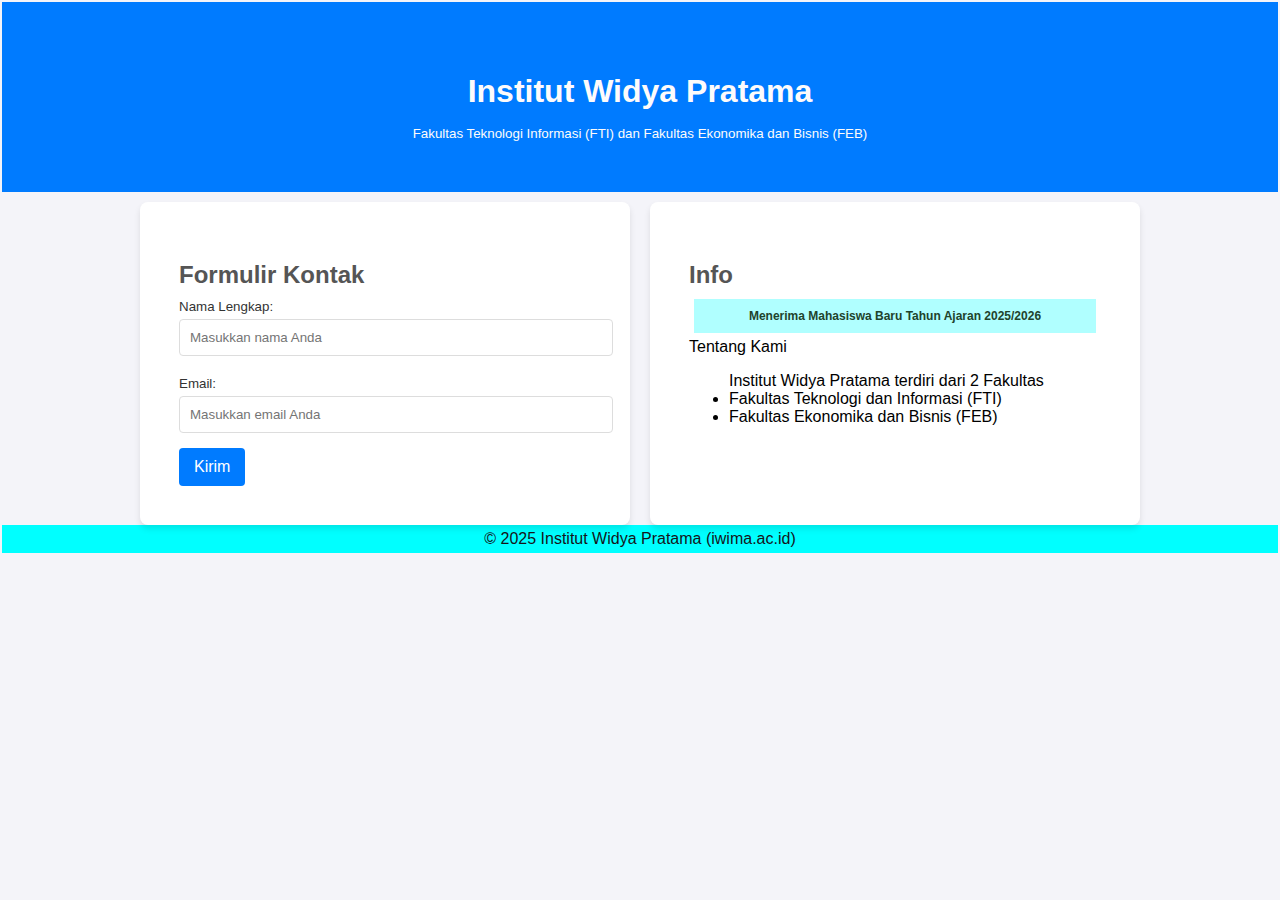
<file: Tampilan web form/index.html>
<!DOCTYPE html>
<html lang="en">
<head>
    <meta charset="UTF-8">
    <meta name="viewport" content="width=device-width, initial-scale=1.0">
    <title>Contoh Tampilan Web</title>
    <link rel="stylesheet" href="gaya.css">
</head>
<body>
<header class="heading">
  <div class="kepala">
    <h1>Institut Widya Pratama</h1>
    <sub>Fakultas Teknologi Informasi (FTI) dan Fakultas Ekonomika dan Bisnis (FEB)</sub>
  </div>
</header>
    <div class="container">
        <div class="form-info">
          <form action="#" method="POST">
            <h2>Formulir Kontak</h2>
                <label for="name">Nama Lengkap:</label>
                <input type="text" id="name" name="name" placeholder="Masukkan nama Anda" required>

                <label for="email">Email:</label>
                <input type="email" id="email" name="email" placeholder="Masukkan email Anda" required>

                <button type="submit">Kirim</button>
            </form>
        </div>

        <div class="form-info">
          
            <h2>Info</h2>
                <h5><strong>Menerima Mahasiswa Baru Tahun Ajaran 2025/2026</strong></h5>
                <P>Tentang Kami</P>
                <ul>Institut Widya Pratama terdiri dari 2 Fakultas
                  <li>Fakultas Teknologi dan Informasi (FTI)</li>
                  <li>Fakultas Ekonomika dan Bisnis (FEB)</li>
                </ul>
        </div>
    </div>
    <footer>
      &copy; 2025 Institut Widya Pratama (iwima.ac.id)
    </footer>
</body>
</html>
</file>
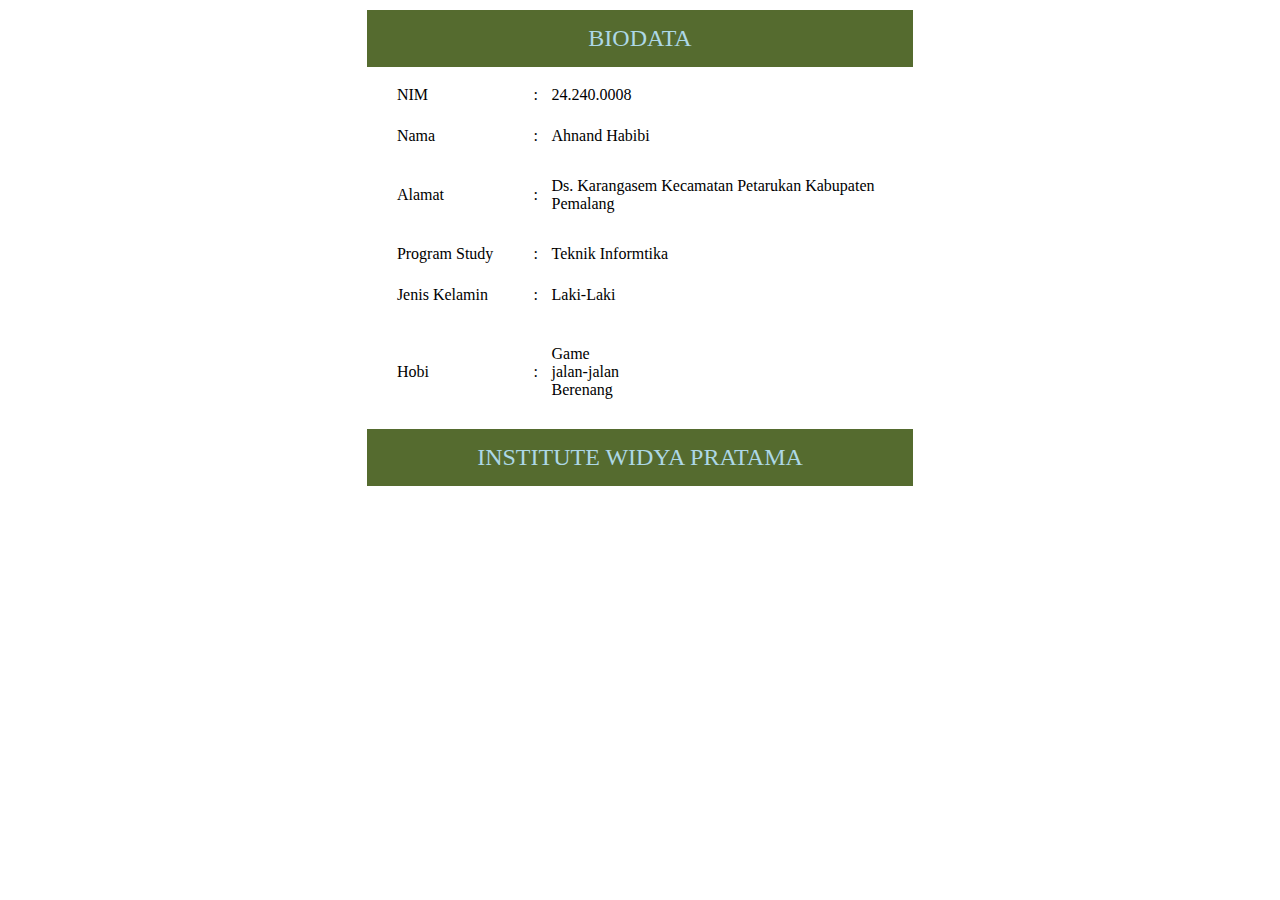
<file: Tugas 1.0 web Biodata/Tugas 2.html>
<!DOCTYPE html>
<html lang="en">
<head>
    <meta charset="UTF-8">
    <meta name="viewport" content="width, initial-scale=1.0">
    <title>BIODATA DIRI</title>
</head>
<body>
    <table border="0" width="550" height="480" align="center">
        <tr bgcolor="556B2F" align="center">
            <td colspan="5"><font size="5px" color="ADD8E6" face="Garamond">BIODATA</font></td>
        </tr>
        <tr>
            <td width="5%"></td>
            <td width="25%"></td>
            <td width="3%"></td>
            <td width="62%"></td>
            <td width="5%"></td>
        </tr>
        <tr>
            <td></td>
            <td>NIM</td>
            <td> : </td>
            <td>24.240.0008</td>
            <td></td>
        </tr>
        <tr>
            <td></td>
            <td>Nama</td>
            <td> : </td>
            <td>Ahnand Habibi</td>
            <td></td>
        </tr>
        <tr>
            <td></td>
            <td>Alamat</td>
            <td>:</td>
            <td>Ds. Karangasem Kecamatan Petarukan Kabupaten Pemalang</td>
            <td></td>
        </tr>
        <tr>
            <td></td>
            <td>Program Study</td>
            <td>:</td>
            <td>Teknik Informtika</td>
            <td></td>
        </tr>
        <tr>
            <td></td>
            <td>Jenis Kelamin</td>
            <td>:</td>
            <td>Laki-Laki</td>
            <td></td>
        </tr>
        <tr>
            <td></td>
            <td>Hobi</td>
            <td>:</td>
            <td>
                Game<br>
                jalan-jalan <br>
                Berenang
            </td>
        </tr>
        <tr bgcolor="556B2F" align="center">
            <td colspan="5"><font size="5px" color="ADD8E6" face="Garamond">INSTITUTE WIDYA PRATAMA</font></td>
        </tr>
    </table>
</body>
</html>
</file>
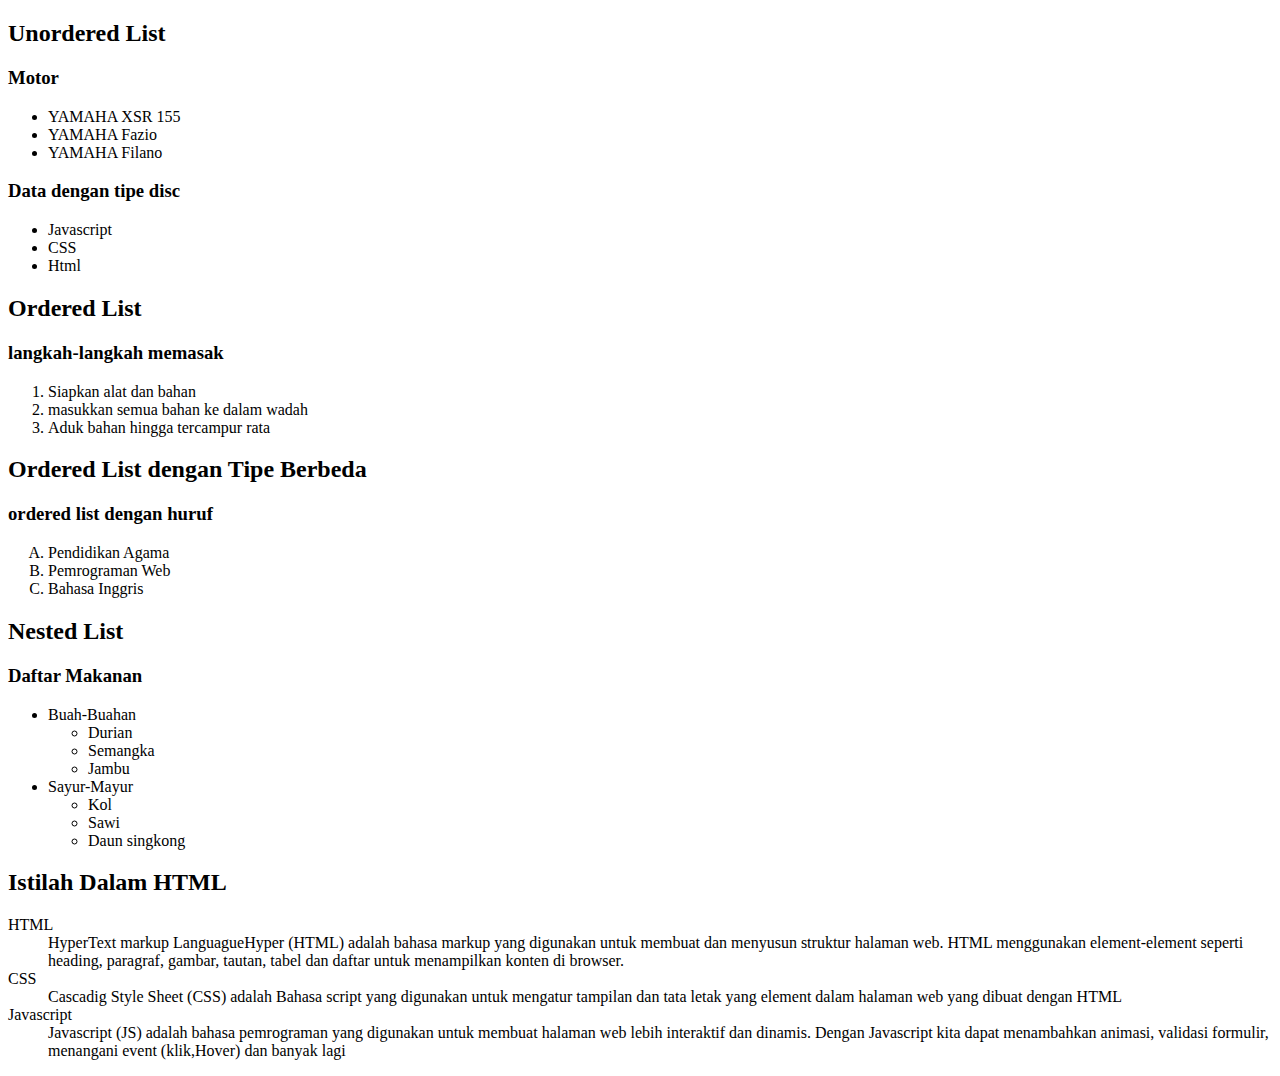
<file: Tugas 2.0 membuat daftar di html/tugas membuat daftar html.html>
<!DOCTYPE html>
<html lang="en">
<head>
    <meta charset="UTF-8">
    <meta name="viewport" content="width=device-width, initial-scale=1.0">
    <title>Tugas 2.0</title>
</head>
<body>
    <h2> Unordered List </h2>
    <h3>Motor</h3>
    <ul>
        <li>YAMAHA XSR 155</li>
        <li>YAMAHA Fazio</li>
        <li>YAMAHA Filano</li>
    </ul>
    <h3>Data dengan tipe disc</h3>
    <ul>
        <li>Javascript</li>
        <li>CSS</li>
        <li>Html</li>
    </ul>
    <h2>Ordered List</h2>
    <h3>langkah-langkah memasak</h3>
    <ol>
        <li>Siapkan alat dan bahan</li>
        <li>masukkan semua bahan ke dalam wadah</li>
        <li>Aduk bahan hingga tercampur rata</li>
    </ol>
    <h2>Ordered List dengan Tipe Berbeda</h2>
    <H3>ordered list dengan huruf</H3>
    <ol type="A">
        <li>Pendidikan Agama</li>
        <li>Pemrograman Web</li>
        <li>Bahasa Inggris</li>
    </ol>
    <h2>Nested List</h2>
    <h3>Daftar Makanan</h3>
    <ul>
        <li>Buah-Buahan
        <ul>
            <li>Durian</li>
            <li>Semangka</li>
            <li>Jambu</li>
        </ul>
    </li>
    <li>Sayur-Mayur
        <ul>
            <li>Kol</li>
            <li>Sawi</li>
            <li>Daun singkong</li>
        </ul>
    </li>
    </ul>
    <h2>Istilah Dalam HTML</h2>
    <dl>
        <dt>HTML</dt>
        <dd>
            HyperText markup LanguagueHyper (HTML) adalah bahasa markup yang digunakan untuk membuat dan menyusun struktur halaman web. HTML menggunakan element-element seperti heading, paragraf, gambar, tautan, tabel dan daftar untuk menampilkan konten di browser.
        </dd>
        <dt>CSS</dt>
        <dd>Cascadig Style Sheet (CSS) adalah Bahasa script yang digunakan untuk mengatur tampilan dan tata letak yang element dalam halaman web yang dibuat dengan HTML</dd>
        <dt>Javascript</dt>
        <dd>
            Javascript (JS) adalah bahasa pemrograman yang digunakan untuk membuat halaman web lebih interaktif dan dinamis. Dengan Javascript kita dapat menambahkan animasi, validasi formulir, menangani event (klik,Hover) dan banyak lagi
        </dd>
    </dl>
</body>
</html>
</file>
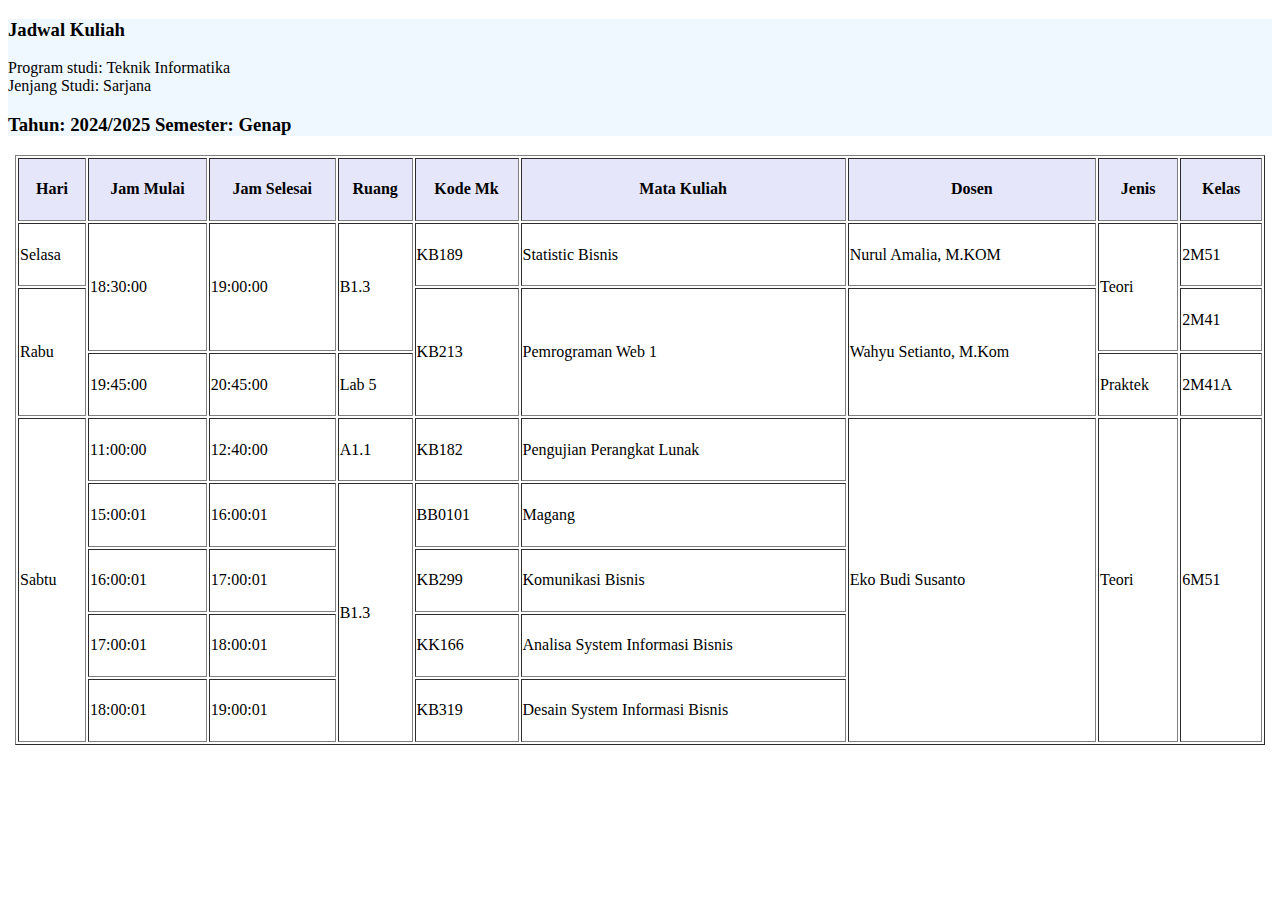
<file: Tugas 2.1 Membuat Tabel/membuat tabel.html>
<!DOCTYPE html>
<html lang="id">
<head>
    <meta charset="UTF-8">
    <meta name="viewport" content="width=device-width, initial-scale=1.0">
    <title>Jadwal Kuliah</title>
</head>
<body>
    <table border="1" width="1250" height="590" align="center">
    <div style= "background-color:#F0F8FF;">
        <h3>Jadwal Kuliah</h3>
        <p>Program studi: Teknik Informatika
            <br>Jenjang Studi: Sarjana
        </p>
        <h3>Tahun: 2024/2025 Semester: Genap</h3>
    </div>
        <tr style="background-color: #E6E6FA;">
            <th>Hari</th>
            <th>Jam Mulai</th>
            <th>Jam Selesai</th>
            <th>Ruang</th>
            <th>Kode Mk</th>
            <th>Mata Kuliah</th>
            <th>Dosen</th>
            <th>Jenis</th>
            <th>Kelas</th>
        </tr>   
        <tr>
            <td>Selasa</td>
            <td rowspan="2">18:30:00</td>
            <td rowspan="2">19:00:00</td>
            <td rowspan="2">B1.3</td>
            <td>KB189</td>
            <td>Statistic Bisnis</td>
            <td>Nurul Amalia, M.KOM</td>
            <td rowspan="2"> Teori</td>
            <td>2M51</td>
        </tr>
        <tr>
            <td rowspan="2">Rabu</td>
            <td rowspan="2">KB213</td>
            <td rowspan="2">Pemrograman Web 1</td>
            <td rowspan="2">Wahyu Setianto, M.Kom</td>
            <td>2M41</td>
        </tr>
        <tr>
            <td>19:45:00</td>
            <td>20:45:00</td>
            <td>Lab 5</td>
            <td>Praktek</td>
            <td>2M41A</td>
        </tr>
        <tr>
            <td rowspan="5">Sabtu</td>
            <td>11:00:00</td>
            <td>12:40:00</td>
            <td>A1.1</td>
            <td>KB182</td>
            <td>Pengujian Perangkat Lunak</td>
            <td rowspan="5">Eko Budi Susanto</td>
            <td rowspan="5"> Teori</td>
            <td rowspan="5">6M51</td>
        </tr>
        <tr>
            <td>15:00:01</td>
            <td>16:00:01</td>
            <td rowspan="4">B1.3</td>
            <td>BB0101</td>
            <td>Magang</td>
        </tr>
        <tr>
            <td>16:00:01</td>
            <td>17:00:01</td>
            <td>KB299</td>
            <td>Komunikasi Bisnis</td>
        </tr>
        <tr>
            <td>17:00:01</td>
            <td>18:00:01</td>
            <td>KK166</td>
            <td>Analisa System Informasi Bisnis</td>
        </tr>
        <tr>
            <td>18:00:01</td>
            <td>19:00:01</td>
            <td>KB319</td>
            <td>Desain System Informasi Bisnis</td>
        </tr>
    </table>
</body>
</html>
</file>
<file: Tampilan web form/gaya.css>
body {
            font-family: Arial, sans-serif;
            background-color: #f4f4f9;
            margin: 1px;
            padding: 1px;
        }

        .heading {
            text-align: center;
            color: #fdfbfb;
            background-color: #007BFF;
            padding: 50px;
            display: flex;
            margin-bottom: 10px;
            justify-content: center;
            align-items: center;
            flex-direction: column;
        }
        .kepala {
          max-width: 800px;
          margin: auto;
        }
        .heading h1{
          font-size: 2em;
          margin-bottom: 10px;
        }
        .heading p{
          font-size: 1em;
          margin-top: auto;
        }
        .container {
            display: flex;
            justify-content: space-around;
            gap: 20px;
            max-width: 1000px;
            margin: 0 auto;
        }

        .form-info {
            background: #fff;
            padding: 39px;
            border-radius: 8px;
            box-shadow: 0 4px 6px rgba(0, 0, 0, 0.1);
            width: 45%;
        }

        .form-info p{
          margin: auto
        }

        .form-info h5{
          font-size: 12px;
          text-align: center;
          color: #21432c;
          background-color: rgba(173, 255, 255, 0.96);
          padding: 10px 10px;
          margin: 5px;
        }

        .form-info h2 {
            margin-bottom: 10px;
            color: #555;
        }

        .form-info label {
            display: block;
            margin-bottom: 5px;
            margin-top: 5px;
            color: #333;
            font-size: smaller;
        }
        
        .form-info input[type="text"],
        .form-info input[type="email"] {
             width: 100%;
             padding: 10px;
             margin-bottom: 15px;
             border: 1px solid #ddd;
             border-radius: 4px;
        }

        .form-info button {
            background-color: #007BFF;
            color: white;
            border: none;
            padding: 10px 15px;
            border-radius: 4px;
            cursor: pointer;
            font-size: 16px;
        }

        


        .form-info button:hover {
            background-color: #0056b3;
        }
        footer{
          text-align: center;
          background-color: aqua;
          color: #15151a;
          padding: 5px 5px;
        }
</file>
